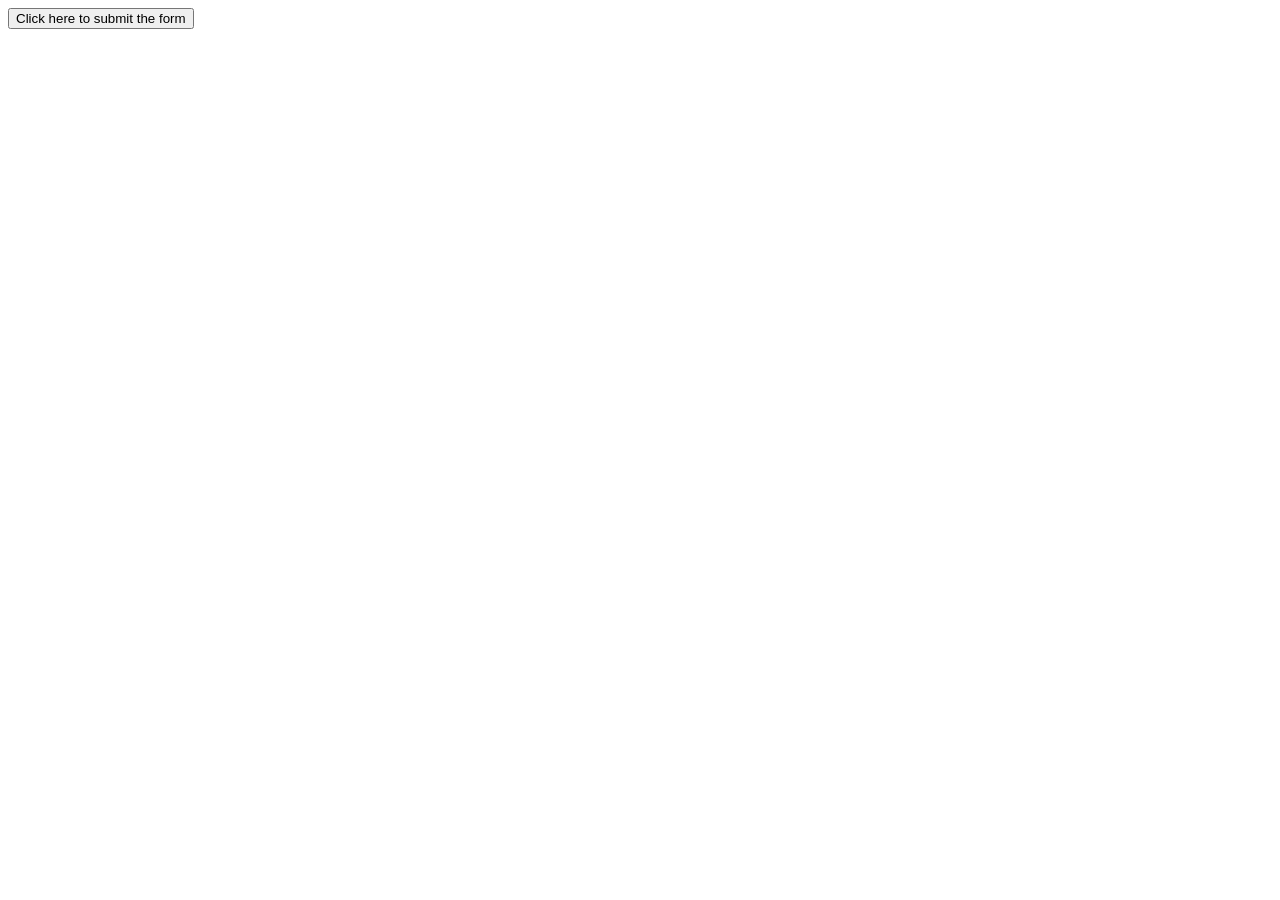
<file: src/main/resources/templates/add-products.html>
<!DOCTYPE html>
<html>
<head>
<meta charset="windows-1256">
<title>Add products</title>
<script type="text/javascript" src="https://ajax.googleapis.com/ajax/libs/jquery/3.2.1/jquery.min.js"></script>
<script type="text/javascript">
	$(document).ready(function(){
		$("button").click(function(){
			var productmodel = {
					id:"3" ,
					name:"Ginger"
			};
			var requestJSON = JSON.stringify(productmodel);
			$.ajax({
				type:"POST",
				url:"http://localhost:9090/products",
				headers:{
					"Content-Type" : "application/json"
				},
				data:requestJSON,
				success:function(data){
					alert(data);
				},
				error:function(data){}
			});
		});
	});
</script>
</head>
<body>
	<button>Click here to submit the form</button>
</body>
</html>
</file>
